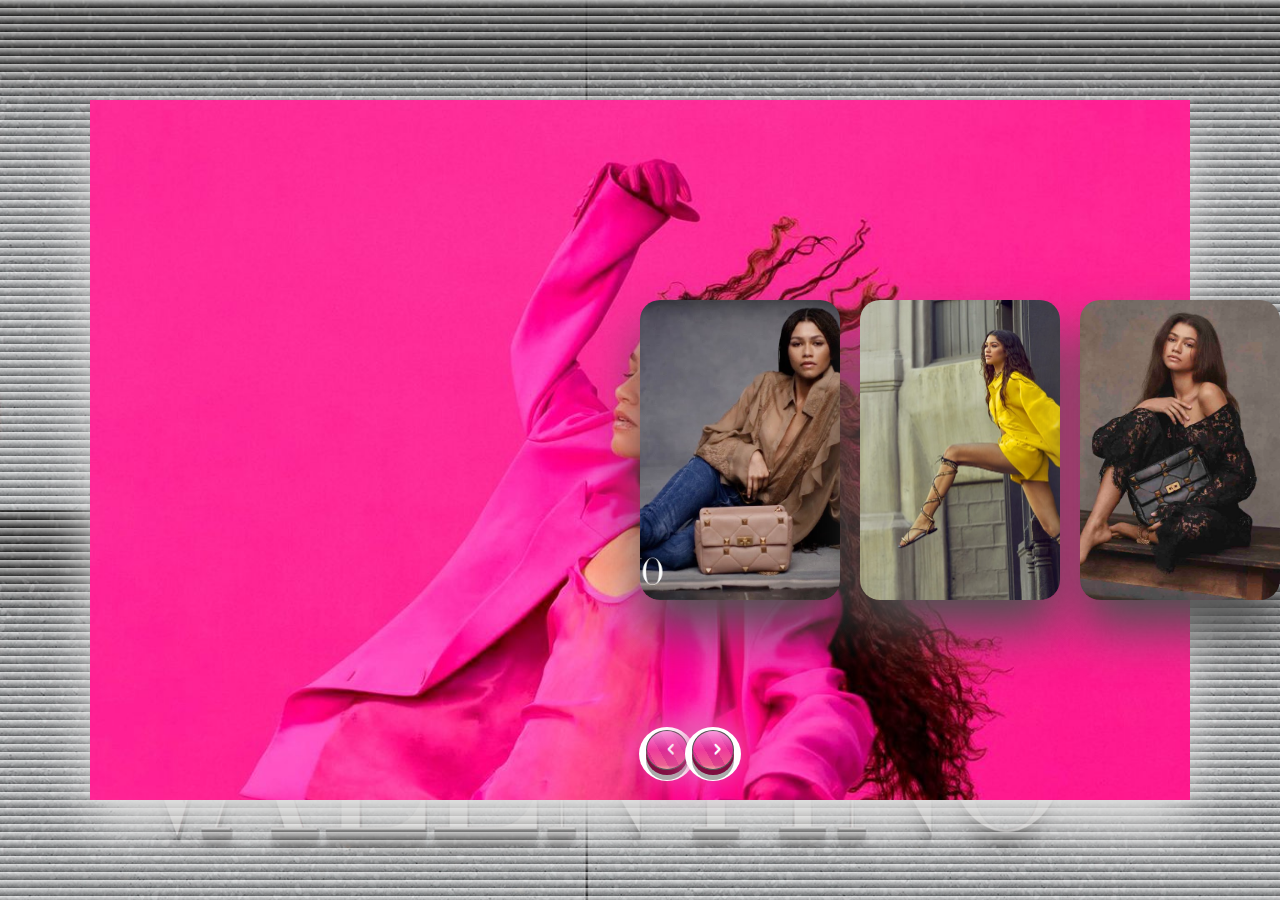
<file: index.html>
<!DOCTYPE html>
<html lang="en">
<head>
    <meta charset="UTF-8">
    <meta http-equiv="X-UA-Compatible" content="IE=edge">
    <meta name="viewport" content="width=device-width, initial-scale=1.0">
    <title>Document</title>
    <link rel="stylesheet" href="style.css">
    <link rel="stylesheet" href="https://cdnjs.cloudflare.com/ajax/libs/font-awesome/6.2.0/css/all.min.css">
    
    
</head>
<body>
    <div class="container">
        <div id="slide">
            <div class="item" style="background-image: url(zendaya\ 1.jpg);">
                <div class="content">
                    <div class="name">Valentino By Zendaya</div>
                    <div class="des"></div>
                    <button class="boton-con-enlace">
                        <a href="examen/" target="_blank">ENTRAR</a>
                </div>
            </div>
            <div class="item" style="background-image: url(zendaya\ 2.jpg);">
                <div class="content">
                    <div class="name">Valentino By Zendaya</div>
                    <div class="des"></div>
                    <button class="boton-con-enlace">
                        <a href="examen/" target="_blank">ENTRAR</a>
                </div>
            </div>
            <div class="item" style="background-image: url(zendaya\ 3.jpg);">
                <div class="content">
                    <div class="name">Valentino By Zendaya</div>
                    <div class="des"></div>
                    <button class="boton-con-enlace">
                        <a href="examen/" target="_blank">ENTRAR</a>
                </div>
            </div>
            <div class="item" style="background-image: url(zendaya\ 4.jpg);">
                <div class="content">
                    <div class="name">Valentino By Zendaya</div>
                    <div class="des"></div>
                    <button class="boton-con-enlace">
                        <a href="examen/" target="_blank">ENTRAR</a>
                </div>
            </div>
            <div class="item" style="background-image: url(zendaya\ 5.jpg);">
                <div class="content">
                    <div class="name">Valentino By Zendaya</div>
                    <div class="des"></div>
                    <button class="boton-con-enlace">
                        <a href="examen/" target="_blank">ENTRAR</a>
                </div>
            </div>
            <div class="item" style="background-image: url(zendaya\ 6.jpg);">
                <div class="content">
                    <div class="name">Valentino By Zendaya</div>
                    <div class="des"></div>
                    <button class="boton-con-enlace">
                        <a href="examen/" target="_blank">ENTRAR</a>
                </div>
            </div>
        </div>
        <div class="buttons">
            <button id="prev"><i class="fa-solid fa-angle-left"></i></button>
            <button id="next"><i class="fa-solid fa-angle-right"></i></button>
        </div>
    </div>

    <script src="script.js"></script>
</body>
</html>
</file>
<file: style.css>
body{
    background: linear-gradient(to bottom, rgba(237, 237, 237, 0.75), rgba(21, 20, 20, 0.5)), url(fondo\ atras.jpg);
    overflow: hidden;
}
.container{
    position: absolute;
    left:50%;
    top:50%;
    transform: translate(-50%,-50%);
    width:1000px;
    height:600px;
    padding:50px;
    background: linear-gradient(to bottom, rgba(237, 237, 237, 0.75), rgba(21, 20, 20, 0.5)), url(https://www.logolynx.com/images/logolynx/7b/7b616ef89221fd7bdbe6a451c9c04527.jpeg);
    box-shadow: 0 30px 50px #dbdbdb;
}
#slide{
    width:max-content;
    margin-top:50px;
}
.item{
    width:200px;
    height:300px;
    background-position: 50% 50%;
    display: inline-block;
    transition: 0.5s;
    background-size: cover;
    position: absolute;
    z-index: 1;
    top:50%;
    transform: translate(0,-50%);
    border-radius: 20px;
    box-shadow:  0 30px 50px #505050;
}
.item:nth-child(1),
.item:nth-child(2){
    left:0;
    top:0;
    transform: translate(0,0);
    border-radius: 0;
    width:100%;
    height:100%;
    box-shadow: none;
}
.item:nth-child(3){
    left:50%;
}
.item:nth-child(4){
    left:calc(50% + 220px);
}
.item:nth-child(5){
    left:calc(50% + 440px);
}
.item:nth-child(n+6){
    left:calc(50% + 660px);
    opacity: 0;
}
.item .content{
    position: absolute;
    top:50%;
    left:100px;
    width:300px;
    text-align: left;
    padding:0;
    color:#eee;
    transform: translate(0,-50%);
    display: none;
    font-family: system-ui;
}
.item:nth-child(2) .content{
    display: block;
    z-index: 11111;
}
.item .name{
    font-size: 40px;
    font-weight: bold;
    opacity: 0;
    animation:showcontent 1s ease-in-out 1 forwards
}
.item .des{
    margin:20px 0;
    opacity: 0;
    animation:showcontent 1s ease-in-out 0.3s 1 forwards
}
.item button{
    padding:10px 20px;
    border:none;
    opacity: 0;
    animation:showcontent 1s ease-in-out 0.6s 1 forwards
}
@keyframes showcontent{
    from{
        opacity: 0;
        transform: translate(0,100px);
        filter:blur(33px);
    }to{
        opacity: 1;
        transform: translate(0,0);
        filter:blur(0);
    }
}
button{
    padding: 5px 20px;
    border: 1px solid #b21065;
    border-radius: 20px;
    background-image: 
        linear-gradient(to bottom, #fff9, transparent 50% 90%, #f5cbbc99), 
        repeating-linear-gradient(60deg,#bc058255 0 10px, transparent 10px 20px), 
        linear-gradient(to bottom, #EF08A6, #ee6c8f); 
    color: #fff;
    font-family: monospace;
    font-weight: bold;
    text-shadow: 0 1px 0 #efb7de;
    box-shadow: 
        0 10px 0 #0005,
        0 5px 0 #BD1360,
        0 4px 0 7px #fff,
        0 0 30px 10px #e260ae;
    transition: 0.5s;
}
button:active{

    box-shadow: 
        0 0px 0 #0005,
        0 0px 0 #BD1360,
        0 0px 0 7px #fff,
        0 0 30px 30px #e260ae;
    transform: translateY(5px);
}
.buttons{
    position: absolute;
    bottom:30px;
    z-index: 222222;
    text-align: center;
    width:100%;
}
.buttons button{
    width:40px;
    height:40px;
    border-radius: 50%;
    border:1px solid #555;
    transition: 0.5s;
}.buttons button:hover{
    background-color: #f782ff;
}
</file>
